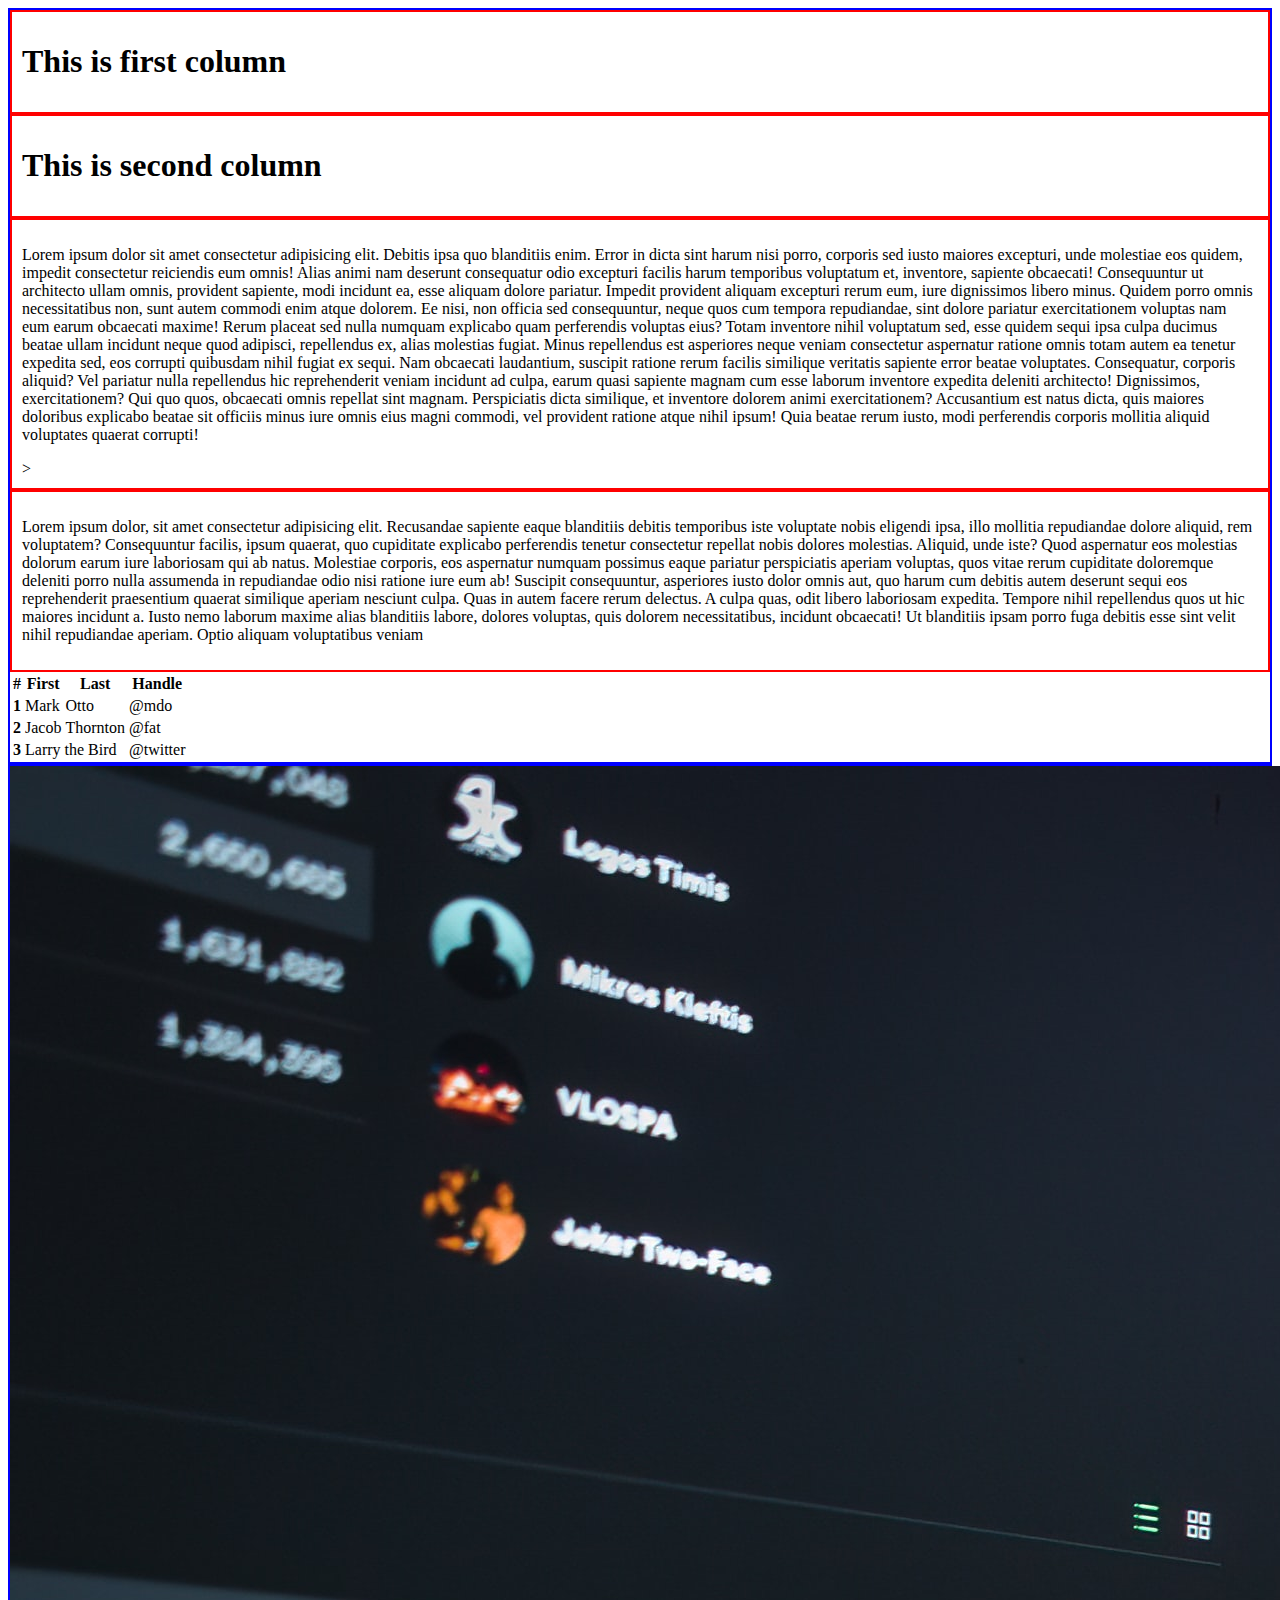
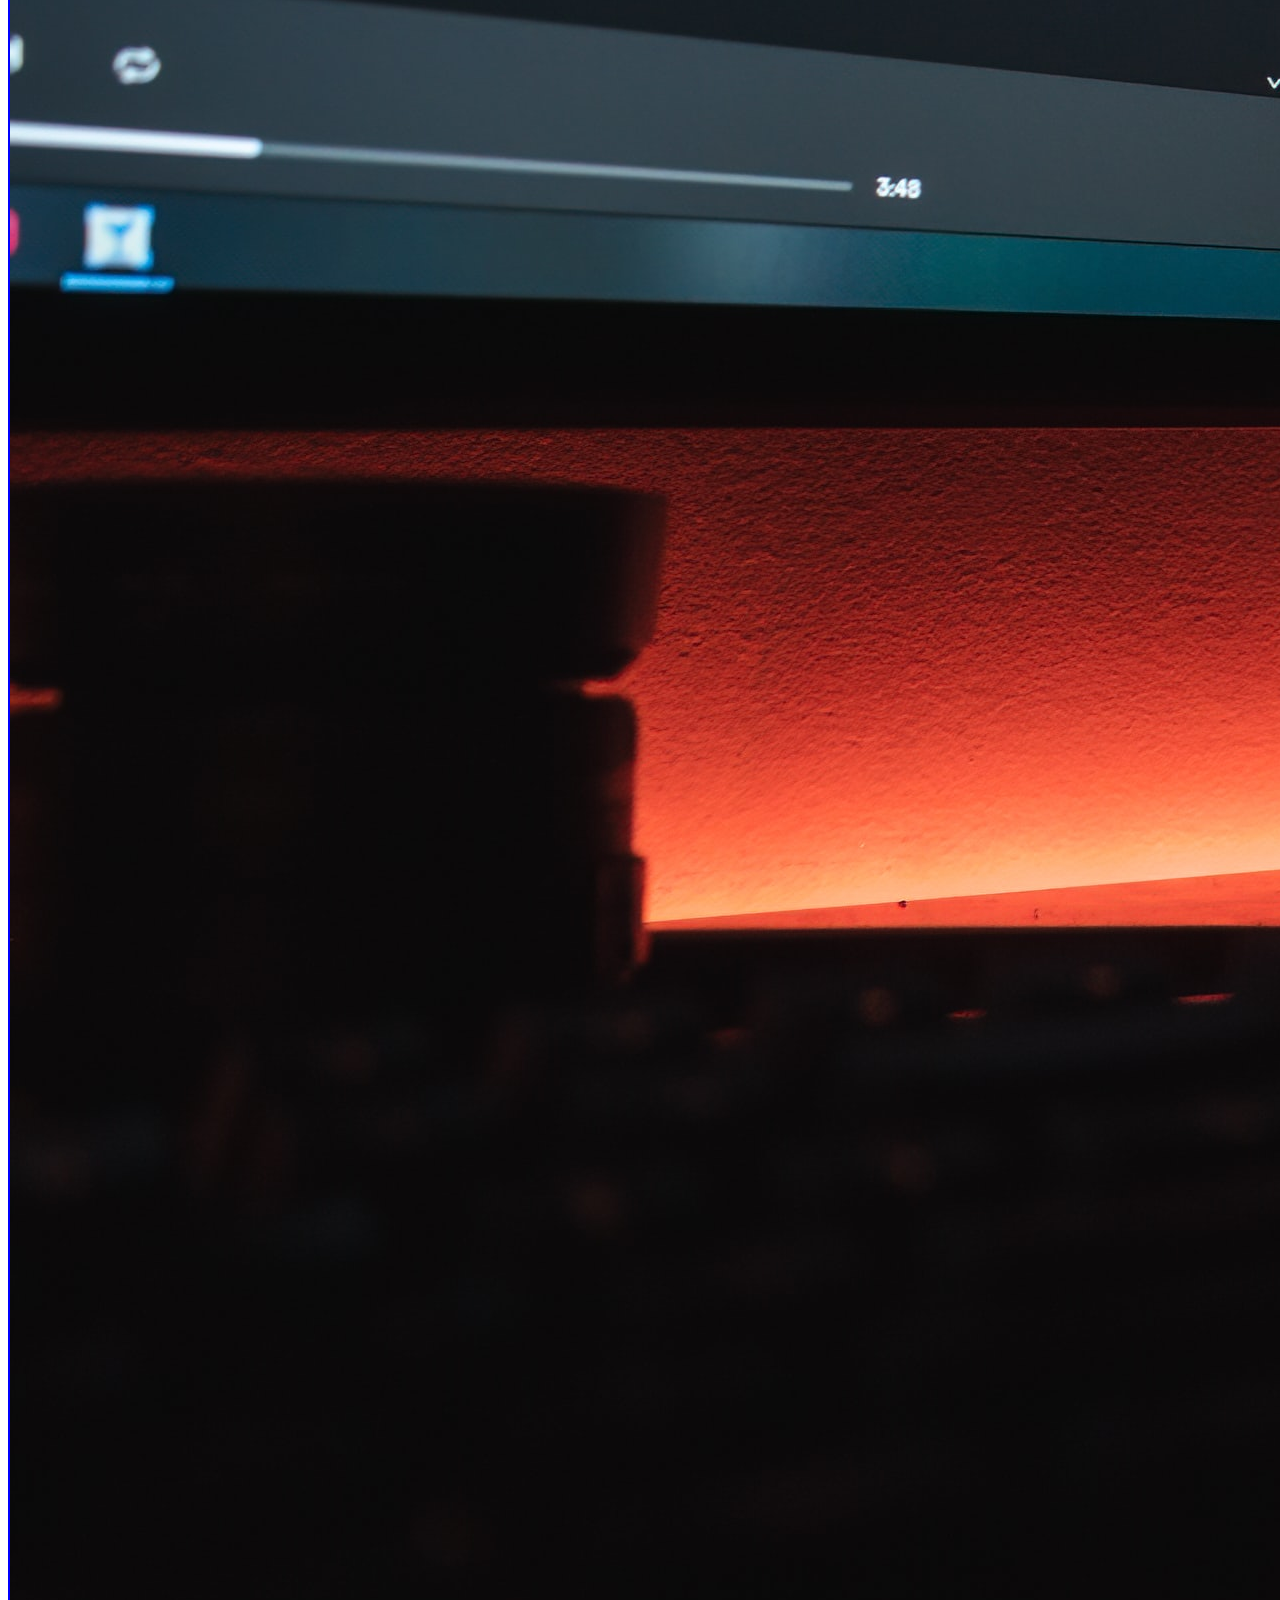
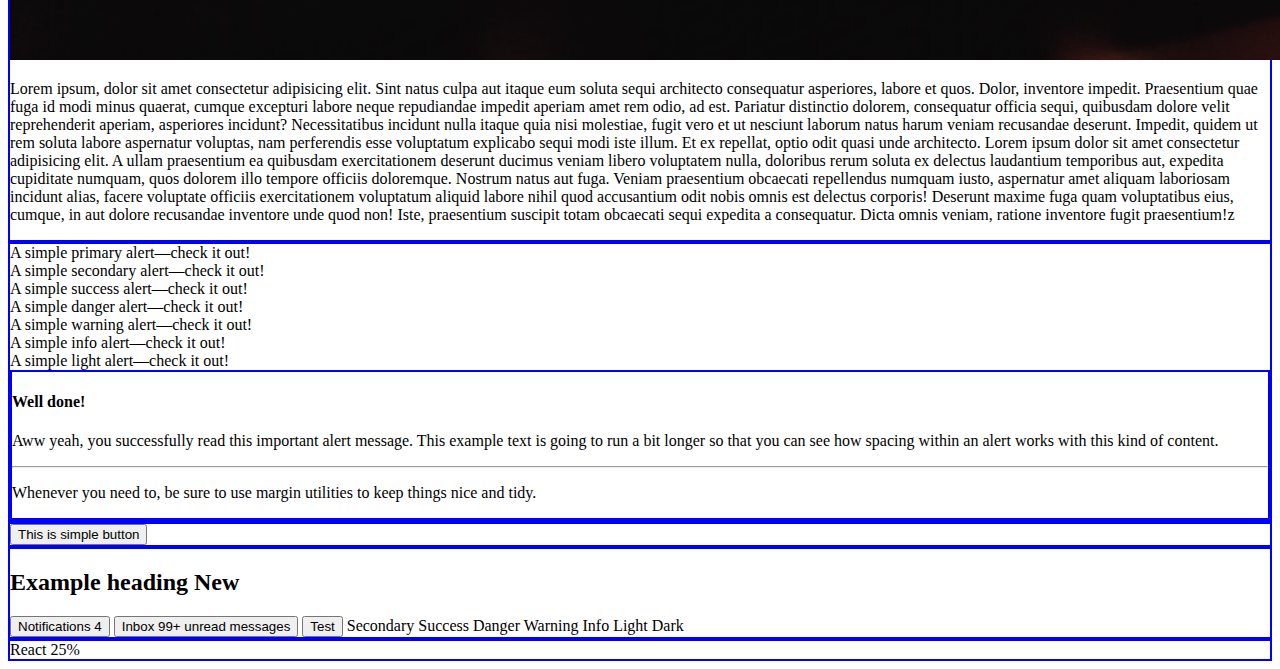
<file: index.html>
<!doctype html>
<html lang="en">

<head>
    <!-- Required meta tags -->
    <meta charset="utf-8">
    <meta name="viewport" content="width=device-width, initial-scale=1">

    <!-- Bootstrap CSS -->
    <link href="https://cdn.jsdelivr.net/npm/bootstrap@5.1.3/dist/css/bootstrap.min.css" rel="stylesheet"
        integrity="sha384-1BmE4kWBq78iYhFldvKuhfTAU6auU8tT94WrHftjDbrCEXSU1oBoqyl2QvZ6jIW3" crossorigin="anonymous">
    <link rel="stylesheet" href="css/style.css">

    <title>Hello, world!</title>
</head>

<body>
    <div class="container">
        <div class="row">
            <div class="col-5 p-3">
                <h1>This is first column</h1>

            </div>
            <div class="col-7 p-3">
                <h1>This is second column</h1>

            </div>
        </div>

        <div class="row">
            <div class="col-12 col-md-8  p-3">
                <p>Lorem ipsum dolor sit amet consectetur adipisicing elit. Debitis ipsa quo blanditiis enim. Error in
                    dicta sint harum nisi porro, corporis sed iusto maiores excepturi, unde molestiae eos quidem,
                    impedit consectetur reiciendis eum omnis! Alias animi nam deserunt consequatur odio excepturi
                    facilis harum temporibus voluptatum et, inventore, sapiente obcaecati! Consequuntur ut architecto
                    ullam omnis, provident sapiente, modi incidunt ea, esse aliquam dolore pariatur. Impedit provident
                    aliquam excepturi rerum eum, iure dignissimos libero minus. Quidem porro omnis necessitatibus non,
                    sunt autem commodi enim atque dolorem. Ee nisi, non officia sed consequuntur, neque quos cum
                    tempora repudiandae, sint dolore pariatur exercitationem voluptas nam eum earum obcaecati maxime!
                    Rerum placeat sed nulla numquam explicabo quam perferendis voluptas eius? Totam inventore nihil
                    voluptatum sed, esse quidem sequi ipsa culpa ducimus beatae ullam incidunt neque quod adipisci,
                    repellendus ex, alias molestias fugiat. Minus repellendus est asperiores neque veniam consectetur
                    aspernatur ratione omnis totam autem ea tenetur expedita sed, eos corrupti quibusdam nihil fugiat ex
                    sequi. Nam obcaecati laudantium, suscipit ratione rerum facilis similique veritatis sapiente error
                    beatae voluptates. Consequatur, corporis aliquid? Vel pariatur nulla repellendus hic reprehenderit
                    veniam incidunt ad culpa, earum quasi sapiente magnam cum esse laborum inventore expedita deleniti
                    architecto! Dignissimos, exercitationem? Qui quo quos, obcaecati omnis repellat sint magnam.
                    Perspiciatis dicta similique, et inventore dolorem animi exercitationem? Accusantium est natus
                    dicta, quis maiores doloribus explicabo beatae sit officiis minus iure omnis eius magni commodi, vel
                    provident ratione atque nihil ipsum! Quia beatae rerum iusto, modi perferendis corporis mollitia
                    aliquid voluptates quaerat corrupti!</p>>

            </div>
            <div class="col-12 col-md-4 p-3">
                <p>Lorem ipsum dolor, sit amet consectetur adipisicing elit. Recusandae sapiente eaque blanditiis
                    debitis temporibus iste voluptate nobis eligendi ipsa, illo mollitia repudiandae dolore aliquid, rem
                    voluptatem? Consequuntur facilis, ipsum quaerat, quo cupiditate explicabo perferendis tenetur
                    consectetur repellat nobis dolores molestias. Aliquid, unde iste? Quod aspernatur eos molestias
                    dolorum earum iure laboriosam qui ab natus. Molestiae corporis, eos aspernatur numquam possimus
                    eaque pariatur perspiciatis aperiam voluptas, quos vitae rerum cupiditate doloremque deleniti porro
                    nulla assumenda in repudiandae odio nisi ratione iure eum ab! Suscipit consequuntur, asperiores
                    iusto dolor omnis aut, quo harum cum debitis autem deserunt sequi eos reprehenderit praesentium
                    quaerat similique aperiam nesciunt culpa. Quas in autem facere rerum delectus. A culpa quas, odit
                    libero laboriosam expedita. Tempore nihil repellendus quos ut hic maiores incidunt a. Iusto nemo
                    laborum maxime alias blanditiis labore, dolores voluptas, quis dolorem necessitatibus, incidunt
                    obcaecati! Ut blanditiis ipsam porro fuga debitis esse sint velit nihil repudiandae aperiam. Optio
                    aliquam voluptatibus veniam </p>

            </div>
        </div>


        <!-- This is table content -->

        <table class="table" mb-3>
            <thead class="table-dark">
                <tr>
                    <th scope="col">#</th>
                    <th scope="col">First</th>
                    <th scope="col">Last</th>
                    <th scope="col">Handle</th>
                </tr>
            </thead>
            <tbody>
                <tr>
                    <th scope="row">1</th>
                    <td>Mark</td>
                    <td>Otto</td>
                    <td>@mdo</td>
                </tr>
                <tr>
                    <th scope="row">2</th>
                    <td>Jacob</td>
                    <td>Thornton</td>
                    <td>@fat</td>
                </tr>
                <tr>
                    <th scope="row">3</th>
                    <td colspan="2">Larry the Bird</td>
                    <td>@twitter</td>
                </tr>
            </tbody>
        </table>





    </div>
    <div class="container">
        <div class="row">
            <div class="col">
                <img src="/img/fotis-fotopoulos-6sAl6aQ4OWI-unsplash.jpg" class="img-fluid" alt=" Programmer setup">
            </div>
            <div class="col">
                <p>Lorem ipsum, dolor sit amet consectetur adipisicing elit. Sint natus culpa aut itaque eum soluta
                    sequi architecto consequatur asperiores, labore et quos. Dolor, inventore impedit. Praesentium quae
                    fuga id modi minus quaerat, cumque excepturi labore neque repudiandae impedit aperiam amet rem odio,
                    ad est. Pariatur distinctio dolorem, consequatur officia sequi, quibusdam dolore velit reprehenderit
                    aperiam, asperiores incidunt? Necessitatibus incidunt nulla itaque quia nisi molestiae, fugit vero
                    et ut nesciunt laborum natus harum veniam recusandae deserunt. Impedit, quidem ut rem soluta labore
                    aspernatur voluptas, nam perferendis esse voluptatum explicabo sequi modi iste illum. Et ex
                    repellat, optio odit quasi unde architecto. Lorem ipsum dolor sit amet consectetur adipisicing elit.
                    A ullam praesentium ea quibusdam exercitationem deserunt ducimus veniam libero voluptatem nulla,
                    doloribus rerum soluta ex delectus laudantium temporibus aut, expedita cupiditate numquam, quos
                    dolorem illo tempore officiis doloremque. Nostrum natus aut fuga. Veniam praesentium obcaecati
                    repellendus numquam iusto, aspernatur amet aliquam laboriosam incidunt alias, facere voluptate
                    officiis exercitationem voluptatum aliquid labore nihil quod accusantium odit nobis omnis est
                    delectus corporis! Deserunt maxime fuga quam voluptatibus eius, cumque, in aut dolore recusandae
                    inventore unde quod non! Iste, praesentium suscipit totam obcaecati sequi expedita a consequatur.
                    Dicta omnis veniam, ratione inventore fugit praesentium!z</p>
            </div>
        </div>

    </div>
    <!-- 
        jumborton add -->

    <div class="container">
        <div class="alert alert-primary" role="alert">
            A simple primary alert—check it out!
        </div>
        <div class="alert alert-secondary" role="alert">
            A simple secondary alert—check it out!
        </div>
        <div class="alert alert-success" role="alert">
            A simple success alert—check it out!
        </div>
        <div class="alert alert-danger" role="alert">
            A simple danger alert—check it out!
        </div>
        <div class="alert alert-warning" role="alert">
            A simple warning alert—check it out!
        </div>
        <div class="alert alert-info" role="alert">
            A simple info alert—check it out!
        </div>
        <div class="alert alert-light" role="alert">
            A simple light alert—check it out!
        </div>
        <div class="container">
            <div class="alert alert-success" role="alert">
                <h4 class="alert-heading">Well done!</h4>
                <p>Aww yeah, you successfully read this important alert message. This example text is going to run a bit
                    longer so that you can see how spacing within an alert works with this kind of content.</p>
                <hr>
                <p class="mb-0">Whenever you need to, be sure to use margin utilities to keep things nice and tidy.</p>
            </div>
        </div>


    </div>
    <!-- This is Button  -->
    <div class="container">
        <button type="button" class="btn btn-outline-primary">This is simple button</button>
    </div>
    <!-- This is Badge -->
    <div class="container">
        <h2>Example heading <span class="badge bg-primary">New</span></h2>
        <button type="button" class="btn btn-primary">
            Notifications <span class="badge bg-secondary">4</span>
        </button>
        <button type="button" class="btn btn-primary position-relative">
            Inbox
            <span class="position-absolute top-0 start-100 translate-middle badge rounded-pill bg-danger">
                99+
                <span class="visually-hidden">unread messages</span>
            </span>
        </button>

        <button type="button" span class="badge bg-primary">Test</button>
        <span class="badge bg-secondary">Secondary</span>
        <span class="badge bg-success">Success</span>
        <span class="badge bg-danger">Danger</span>
        <span class="badge bg-warning text-dark">Warning</span>
        <span class="badge bg-info text-dark">Info</span>
        <span class="badge bg-light text-dark">Light</span>
        <span class="badge bg-dark">Dark</span>
    </div>
    <div class="container">
        <div class="progress">
            <div class="progress-bar" role="progressbar" style="width: 25%;" aria-valuenow="25" aria-valuemin="0"
                aria-valuemax="100">React 25%</div>

        </div>
    </div>

    <div class="container-fluid">

    </div>



    <!-- Optional JavaScript; choose one of the two! -->

    <!-- Option 1: Bootstrap Bundle with Popper -->
    <script src="https://cdn.jsdelivr.net/npm/bootstrap@5.1.3/dist/js/bootstrap.bundle.min.js"
        integrity="sha384-ka7Sk0Gln4gmtz2MlQnikT1wXgYsOg+OMhuP+IlRH9sENBO0LRn5q+8nbTov4+1p"
        crossorigin="anonymous"></script>

    <!-- Option 2: Separate Popper and Bootstrap JS -->
    <!--
    <script src="https://cdn.jsdelivr.net/npm/@popperjs/core@2.10.2/dist/umd/popper.min.js" integrity="sha384-7+zCNj/IqJ95wo16oMtfsKbZ9ccEh31eOz1HGyDuCQ6wgnyJNSYdrPa03rtR1zdB" crossorigin="anonymous"></script>
    <script src="https://cdn.jsdelivr.net/npm/bootstrap@5.1.3/dist/js/bootstrap.min.js" integrity="sha384-QJHtvGhmr9XOIpI6YVutG+2QOK9T+ZnN4kzFN1RtK3zEFEIsxhlmWl5/YESvpZ13" crossorigin="anonymous"></script>
    -->
</body>

</html>
</file>
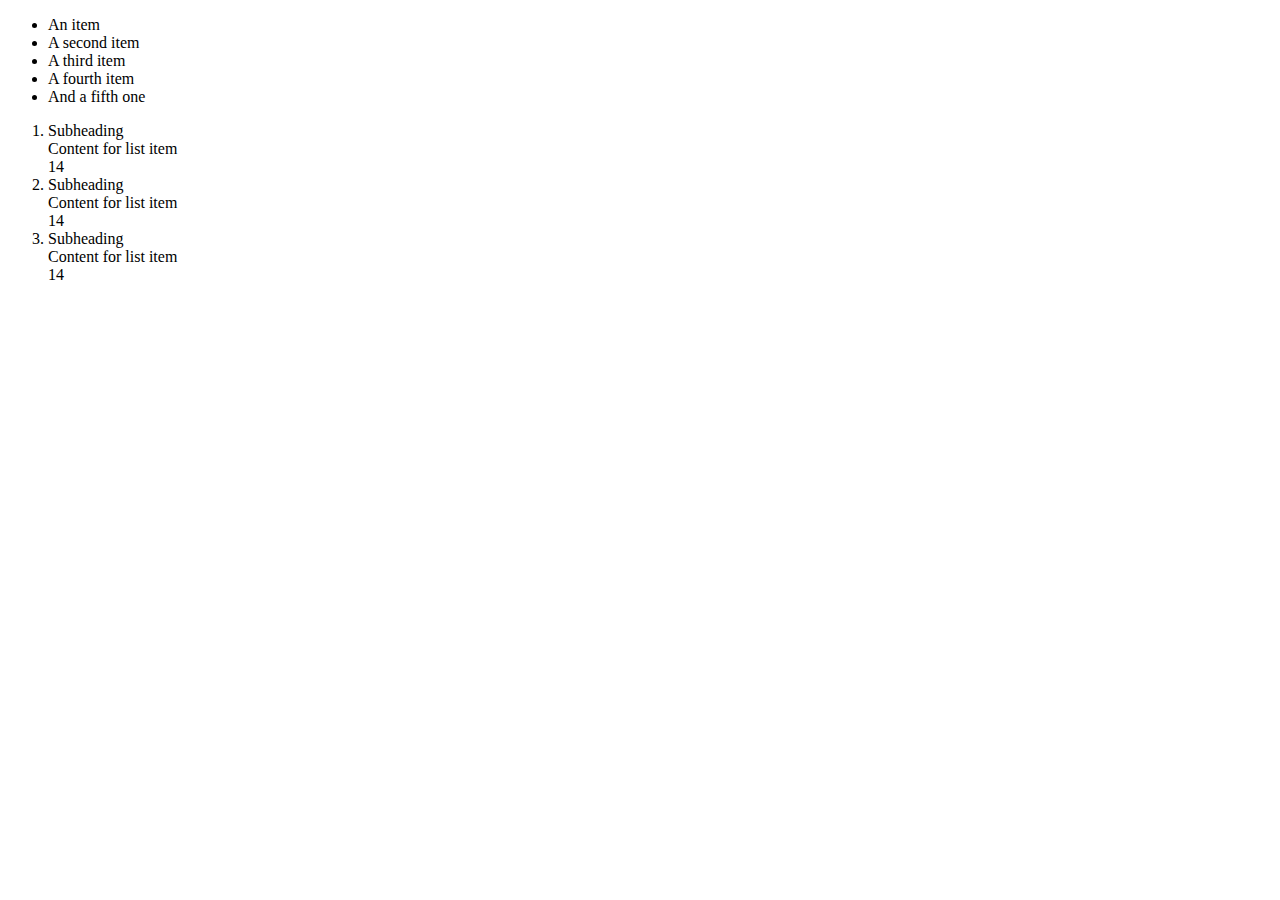
<file: newindex.html>
<!doctype html>
<html lang="en">

<head>
    <!-- Required meta tags -->
    <meta charset="utf-8">
    <meta name="viewport" content="width=device-width, initial-scale=1">

    <!-- Bootstrap CSS -->
    <link href="https://cdn.jsdelivr.net/npm/bootstrap@5.1.3/dist/css/bootstrap.min.css" rel="stylesheet"
        integrity="sha384-1BmE4kWBq78iYhFldvKuhfTAU6auU8tT94WrHftjDbrCEXSU1oBoqyl2QvZ6jIW3" crossorigin="anonymous">

    <title>Hello, world!</title>
</head>

<body>
    <!-- <h1>Hello, world!</h1> -->
    <div class="container">
        <ul class="list-group">
            <li class="list-group-item">An item</li>
            <li class="list-group-item">A second item</li>
            <li class="list-group-item">A third item</li>
            <li class="list-group-item">A fourth item</li>
            <li class="list-group-item">And a fifth one</li>
        </ul>
    </div>

    <div class="container">
        <ol class="list-group list-group-numbered">
            <li class="list-group-item d-flex justify-content-between align-items-start">
                <div class="ms-2 me-auto">
                    <div class="fw-bold">Subheading</div>
                    Content for list item
                </div>
                <span class="badge bg-primary rounded-pill">14</span>
            </li>
            <li class="list-group-item d-flex justify-content-between align-items-start">
                <div class="ms-2 me-auto">
                    <div class="fw-bold">Subheading</div>
                    Content for list item
                </div>
                <span class="badge bg-primary rounded-pill">14</span>
            </li>
            <li class="list-group-item d-flex justify-content-between align-items-start">
                <div class="ms-2 me-auto">
                    <div class="fw-bold">Subheading</div>
                    Content for list item
                </div>
                <span class="badge bg-primary rounded-pill">14</span>
            </li>
        </ol>
    </div>
    </div>

    <!-- Optional JavaScript; choose one of the two! -->

    <!-- Option 1: Bootstrap Bundle with Popper -->
    <script src="https://cdn.jsdelivr.net/npm/bootstrap@5.1.3/dist/js/bootstrap.bundle.min.js"
        integrity="sha384-ka7Sk0Gln4gmtz2MlQnikT1wXgYsOg+OMhuP+IlRH9sENBO0LRn5q+8nbTov4+1p"
        crossorigin="anonymous"></script>

    <!-- Option 2: Separate Popper and Bootstrap JS -->
    <!--
    <script src="https://cdn.jsdelivr.net/npm/@popperjs/core@2.10.2/dist/umd/popper.min.js" integrity="sha384-7+zCNj/IqJ95wo16oMtfsKbZ9ccEh31eOz1HGyDuCQ6wgnyJNSYdrPa03rtR1zdB" crossorigin="anonymous"></script>
    <script src="https://cdn.jsdelivr.net/npm/bootstrap@5.1.3/dist/js/bootstrap.min.js" integrity="sha384-QJHtvGhmr9XOIpI6YVutG+2QOK9T+ZnN4kzFN1RtK3zEFEIsxhlmWl5/YESvpZ13" crossorigin="anonymous"></script>
    -->
</body>

</html>
</file>
<file: css/style.css>
.container{
    border: 2px solid blue;
    /* padding: 10px; */
}
.col-5,.col-7{
    border: 2px solid red;
    padding: 10px;
}
.col-12,.col-4{
    border: 2px solid red;
    padding: 10px;
}
</file>
